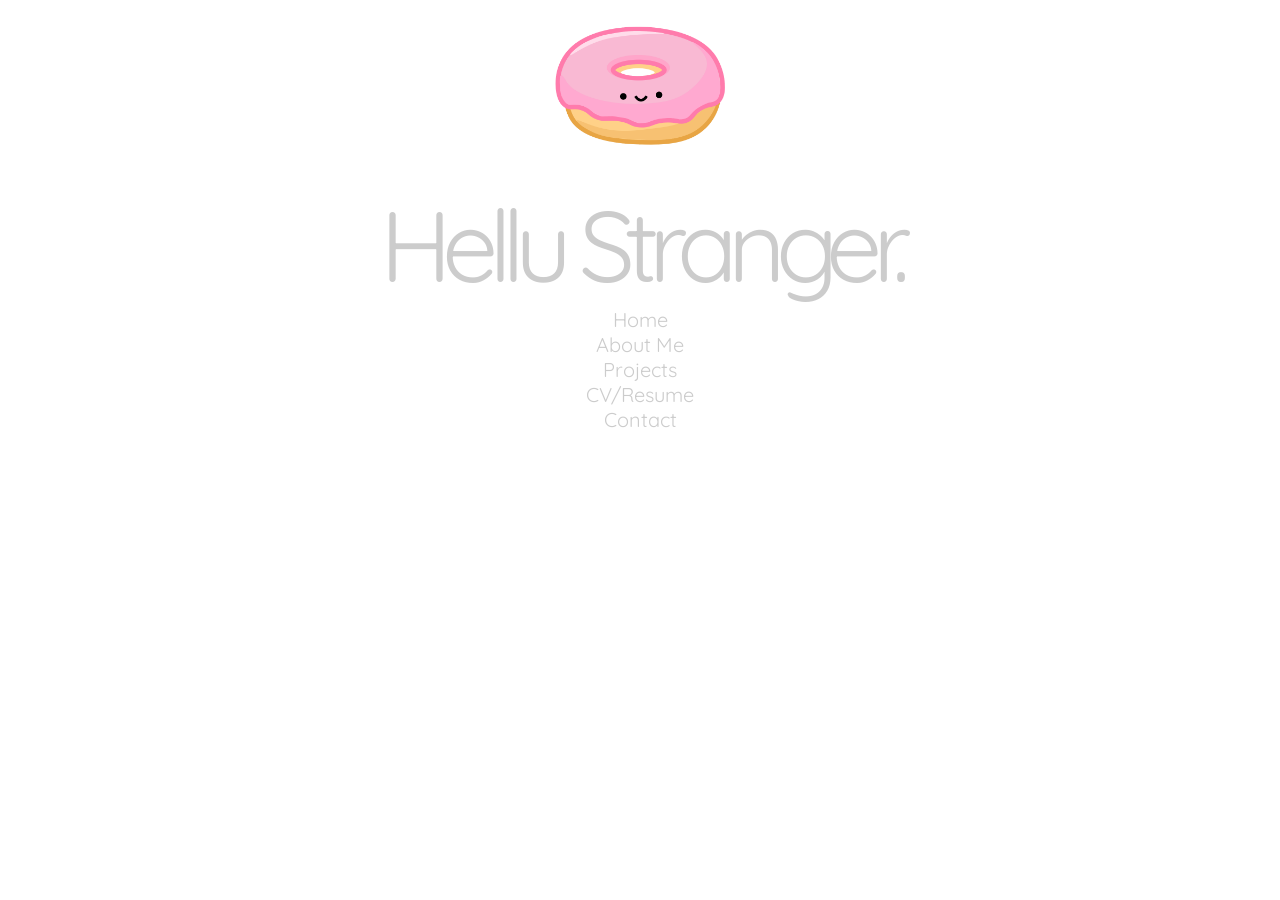
<file: index.html>
<!DOCTYPE html PUBLIC "-//W3C//DTD HTML 4.01//EN" "http://www.w3.org/TR/html4/strict.dtd">
<html>
<head>
<link href="https://fonts.googleapis.com/css?family=Quicksand:300&display=swap" rel="stylesheet">
<link rel="stylesheet" type="text/css" href="style.css">

</head>
<body>
	<div class="headerimg"><img src="donut.png" width="200px"></div>
	<div class="header">Hellu Stranger.</div>
<div class="links">Home<br>About Me<br>Projects<br>CV/Resume<br>Contact</div>
</body>
</html>
</file>
<file: style.css>
body {
background-color: #fff;
}

.header {
    display: relative;
    color: #cccccc;
    font-family: 'Quicksand', sans-serif;
    font-size: 100px;
    letter-spacing: -10px;
    text-align: center;
}

.header:hover {
    display: relative;
    color: #cccccc;
    font-family: 'Quicksand', sans-serif;
    font-size: 100px;
    letter-spacing: 0px;
    text-align: center;
    opacity: 0.5;
    transition: opacity 1s ease-in-out;
    -moz-transition: opacity 1s ease-in-out;
    -webkit-transition: opacity 1s ease-in-out;
    transition: letter-spacing 1s;
}

.headerimg {
    display: relative;
    color: #cccccc;
    font-family: 'Quicksand', sans-serif;
    font-size: 100px;
    letter-spacing: -10px;
    text-align: center;
}

.fade {
   opacity: 1;
   transition: opacity .25s ease-in-out;
   -moz-transition: opacity .25s ease-in-out;
   -webkit-transition: opacity .25s ease-in-out;
}

   .fade:hover {
      opacity: 0.5;
      }

.links {
  display: block;
  margin-left: auto;
  margin-right: auto;
  color: #cccccc;
  font-family: 'Quicksand', sans-serif;
  font-size: 20px;
  text-align: center;
}
</file>
